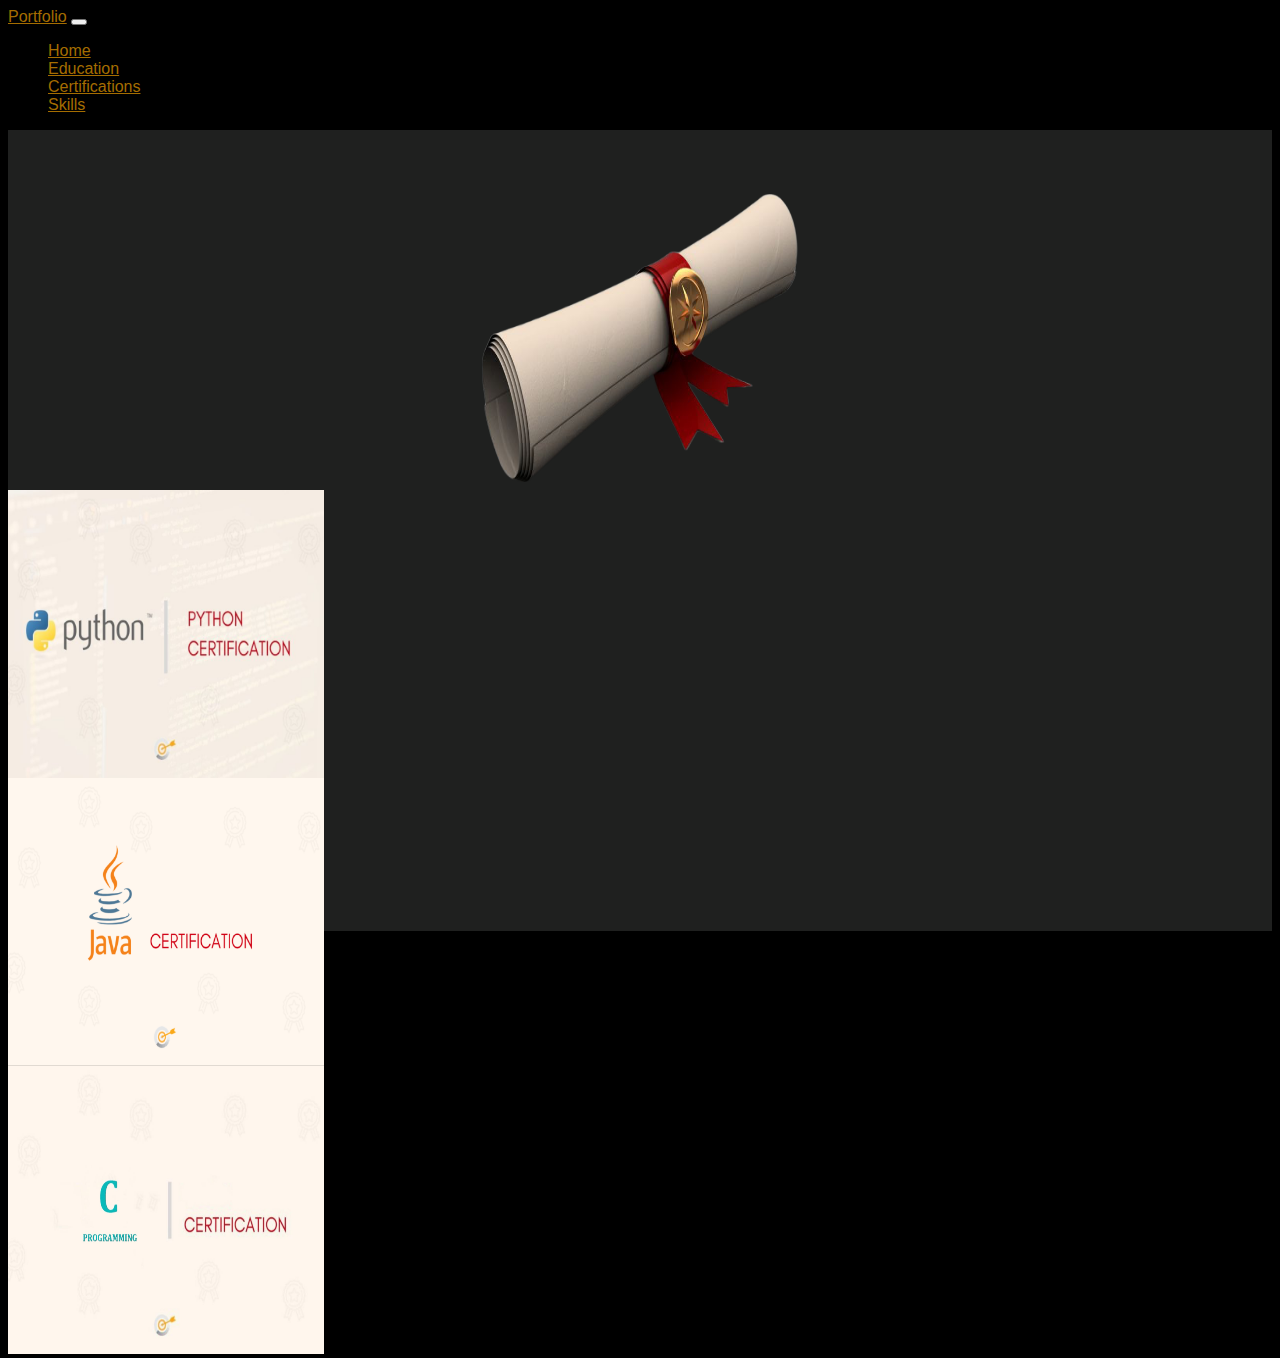
<file: Certifications.html>
<!doctype html>
<html lang="en">
  <head>
    <meta charset="utf-8">
    <meta name="viewport" content="width=device-width, initial-scale=1">
    <title>Portfolio</title>
    <!-- Bootstrap CSS -->
    <link href="https://cdn.jsdelivr.net/npm/bootstrap@5.0.2/dist/css/bootstrap.min.css" rel="stylesheet" integrity="sha384-EVSTQN3/azprG1Anm3QDgpJLIm9Nao0Yz1ztcQTwFspd3yD65VohhpuuCOmLASjC" crossorigin="anonymous">
    <link rel="stylesheet" href="./style.css">
    <link rel="stylesheet" href="https://cdnjs.cloudflare.com/ajax/libs/font-awesome/6.4.0/css/all.min.css" integrity="sha512-iecdLmaskl7CVkqkXNQ/ZH/XLlvWZOJyj7Yy7tcenmpD1ypASozpmT/E0iPtmFIB46ZmdtAc9eNBvH0H/ZpiBw==" crossorigin="anonymous" referrerpolicy="no-referrer" />
    <link rel="stylesheet" href="https://cdn.jsdelivr.net/npm/bootstrap-icons@1.10.5/font/bootstrap-icons.css">
    <!-- animi -->
    <link rel="stylesheet" href="https://cdnjs.cloudflare.com/ajax/libs/animate.css/4.1.1/animate.min.css"/>
  </head>
  <body>
    <nav class="navbar navbar-expand-lg bg-dark">
        <div class="container-fluid">
          <a class="navbar-brand" href="#">Portfolio</a>
          <button class="navbar-toggler" type="button" data-bs-toggle="collapse" data-bs-target="#navbarNav" aria-controls="navbarNav" aria-expanded="false" aria-label="Toggle navigation">
            <span class="navbar-toggler-icon"></span>
          </button>
          <div class="collapse navbar-collapse justify-content-end" id="navbarNav">
            <ul class="navbar-nav">
              <li class="nav-item">
                <a class="nav-link active" aria-current="page" href="index.html"><i class="fa fa-home"></i>Home</a>
              </li>
              <li class="nav-item">
                <a class="nav-link" href="./education.html"><i class="fa fa-book"></i>Education</a>
                <li class="nav-item">
                  <a class="nav-link" href="./Certifications.html">Certifications</a> 
              </li>
              <li class="nav-item">
                <a class="nav-link" href="./skills.html">Skills</a>
              </li>
            </ul>
          </div>
        </div>
      </nav>
      <div class="cm container-fluid "style=" display: flex; justify-content:; align-items: ; background-size:100% 100%; background-color: #1f201f !important;" >
        <div class="col" style="height: 100%; width: 100%;">
        <div class="row" style="height: 40vh;width: 100%; display: flex; justify-content:center ; ">
          <img src="assets/Picsart_23-07-20_22-56-59-722.png" alt="" style=" padding-top: 4rem; height: 80%; width:25%"></div>
          <!-- <div class=""> -->
        <div class="row  justify-content-center align-items-center "style=" height:40vh; ">
          <div class="flip-card "style="width:25%; height:80%">
          <div class="flip-card-inner" >
            <div class="flip-card-front">
              <img src="assets/python-cert-810x540.jpg" style="width:100%;height:100%;" alt="">
            
            </div>
            <div class="flip-card-back" style="background-color:#5c5c5c;">

              <h1 style="font-size: medium;">Click on view for my Certificate</h1>
              <a href="https://drive.google.com/file/d/1kDogr1MDTLlnBRBVR-nhv_jJx4xY8tQs/view?usp=drivesdk" target="__blank">View</a>
            </div>
          </div>
        </div>

        <div class="flip-card" style="width:25%; height:80%">
          <div class="flip-card-inner">
            <div class="flip-card-front">
              <img src="assets/java-certification-1024x683 (2).png" alt="" style="width:100%;height:100%;">
            </div>
            <div class="flip-card-back" style="background-color:#5c5c5c;">
              <div class="mb-3">
                <label class="col-sm-4 col-form-label">NPTEL</label>
               
              </div>
              <div class="mb-3">
                <label class="col col-form-label">Programming in java</label>
                <h1 style="font-size: medium;">Click on view for my Certificate</h1>
              <a href="https://drive.google.com/file/d/1xqbrAGqs2V2HgSpAbfNenRKFkSjzl8hZ/view?usp=drivesdk" target="__blank">View</a>
            


               </div>
            </div>
          </div>
        </div>

        <div class="flip-card" style="width:25%; height:80%">
          <div class="flip-card-inner" >
            <div class="flip-card-front">
              <img src="assets/WhatsApp Image 2023-07-05 at 5.42.29 PM.jpeg" alt="Avatar" style="width:100%;height:100%;">
            </div>
            <div class="flip-card-back" style="background-color:#5c5c5c;">
              <h1 style="color:white">C certificate</h1>
              
            

            </div>
          </div>
        </div>
      </div>
    </div>
    </div>
  </body>
  </html>
</file>
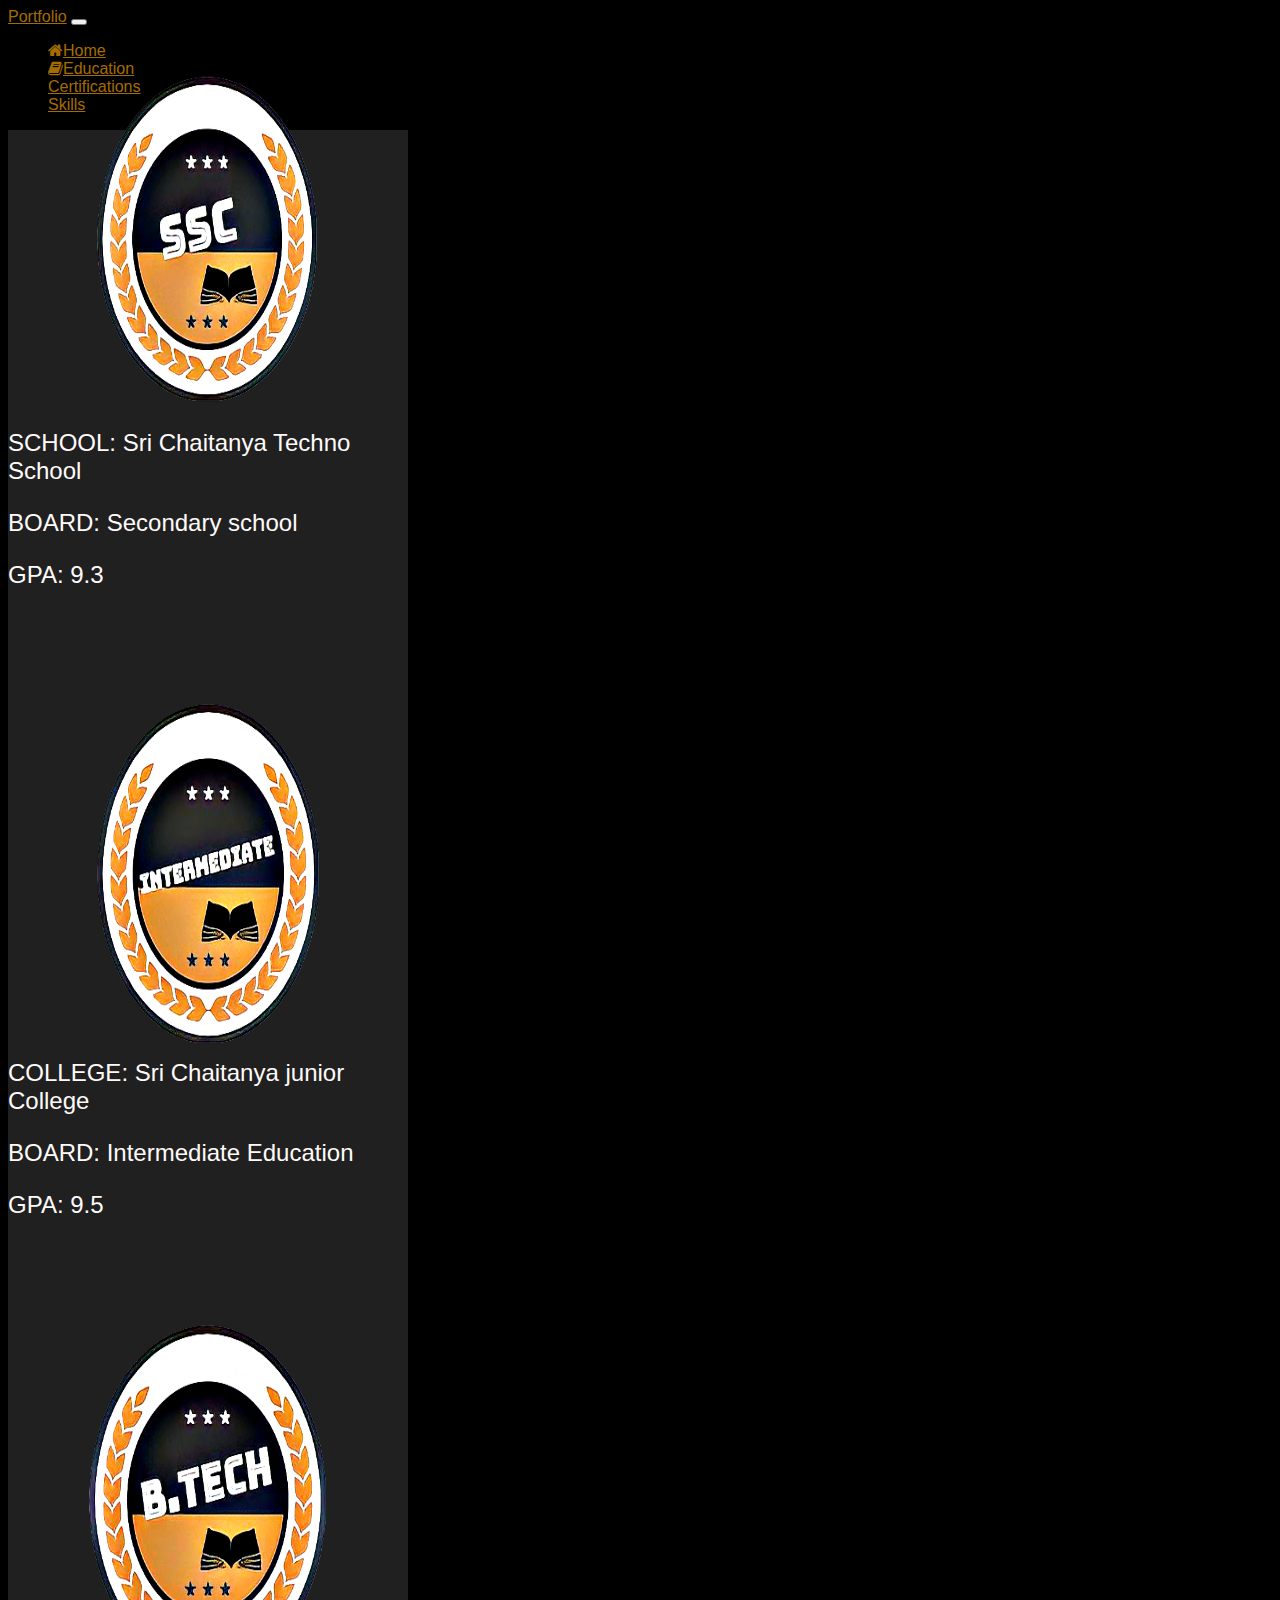
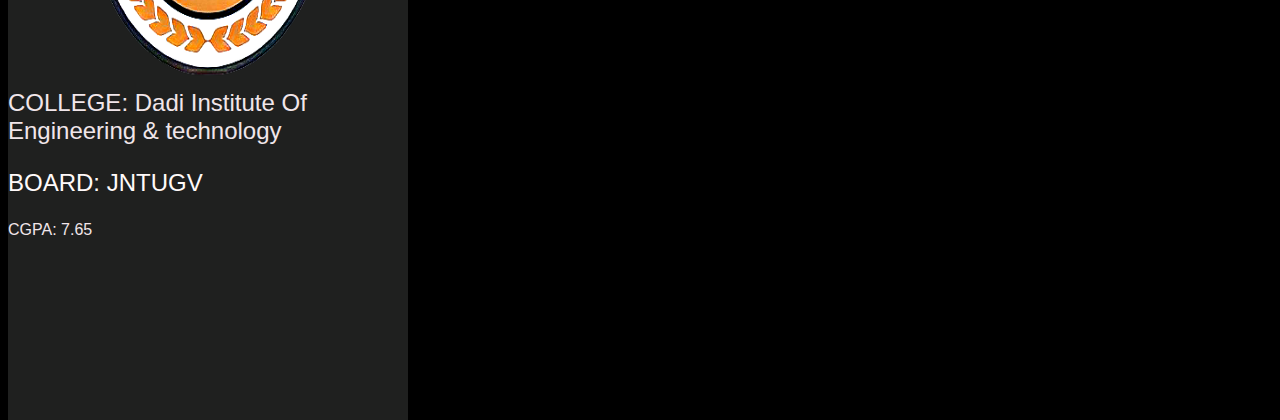
<file: education.html>
<!doctype html>
<html lang="en">
  <head>
    <meta charset="utf-8">
    <meta name="viewport" content="width=device-width, initial-scale=1">
    <title>Portfolio</title>
    <link rel="stylesheet" href="./style.css">
    <link rel="stylesheet" href="https://cdnjs.cloudflare.com/ajax/libs/font-awesome/4.7.0/css/font-awesome.min.css">

    <link href="https://cdn.jsdelivr.net/npm/bootstrap@5.3.0/dist/css/bootstrap.min.css" rel="stylesheet" integrity="sha384-9ndCyUaIbzAi2FUVXJi0CjmCapSmO7SnpJef0486qhLnuZ2cdeRhO02iuK6FUUVM" crossorigin="anonymous">
  </head>
  <body>
    <nav class="navbar navbar-expand-lg bg-dark">
        <div class="container-fluid">
          <a class="navbar-brand" href="#">Portfolio</a>
          <button class="navbar-toggler" type="button" data-bs-toggle="collapse" data-bs-target="#navbarNav" aria-controls="navbarNav" aria-expanded="false" aria-label="Toggle navigation">
            <span class="navbar-toggler-icon"></span>
          </button>
          <div class="collapse navbar-collapse justify-content-end" id="navbarNav">
            <ul class="navbar-nav">
              <li class="nav-item">
                <a class="nav-link active" aria-current="page" href="index.html"><i class="fa fa-home"></i>Home</a>
              </li>
              <li class="nav-item">
                <a class="nav-link" href="education.html"><i class="fa fa-book"></i>Education</a>
                <li class="nav-item">
                  <a class="nav-link" href="Certifications.html">Certifications</a> 
              </li>
              <li class="nav-item">
                <a class="nav-link" href="skills.html">Skills</a>
              </li>
            </ul>
          </div>
        </div>
      </nav>
      <div class="row justify-content-around align-items-center" style=" height: 89vh; ">
       <div class=" card  shadow-lg d-flex flex-column " style="height: 70vh;width: 25rem; background-color: #1f201f;">
        <div class="col-4 my-3"style="height:15vh;width: 100%; display: flex; justify-content:center; align-items:center; background-color: #1f201f !important"><img src="assets/Picsart_23-07-23_00-08-18-089.png" alt=""style="height:40vh; width:60%;padding-top:20%"></div>
        <div style="justify-content: left; color: #f1e6ea !important;">
        <p style="font-size: 150%; padding-top: 35%; color: snow !important">SCHOOL:  Sri Chaitanya Techno School</p>
        <p style="font-size: 150%; color: snow !important">BOARD:   Secondary school</p> 
        <p style=" font-size: 150%;color: snow !important">GPA:     9.3 </p></div></div>
      
          <div class=" card shadow-lg d-flex flex-column " style="height: 70vh;width: 25rem;background-color: #1f201f !important ">
            <div class="col-4 my-3"style="height:15vh;width: 100%; display: flex; justify-content:center; align-items:center;"><img src="assets/Picsart_23-07-23_00-09-54-638.png" alt=""style=" height:40vh; width:60%; padding-top:20%"></div>
            <div style="justify-content: left; color: #f1e6ea !important;">
            <p style=" font-size: 150%; padding-top: 35%; color: snow !important">COLLEGE:  Sri Chaitanya junior College</p>
            <p style=" font-size: 150%;  color: snow !important">BOARD:   Intermediate Education</p>
            <p style="  font-size: 150%; color: snow !important">GPA:     9.5 </p></div></div>
          
          <div class="card shadow-lg d-flex flex-column " style="height: 70vh;width: 25rem; background-color: #1f201f !important">
            <div class="col-4 my-3"style="height:15vh;width: 100%; display: flex; justify-content:center; align-items:center"><img src="assets/Picsart_23-07-23_00-10-45-164.png" alt=""style="height:40vh; width:60%; padding-top:20%"></div>
        <div style="justify-content: left; color: #f1e6ea !important;">
        <p style=" font-size: 150%; padding-top: 35%;  color: #f1e6ea !important">COLLEGE: Dadi Institute Of Engineering & technology</p>
        <p style=" font-size: 150%; color: snow !important">BOARD:   JNTUGV</p>
        <p style=" font-size:150% snow !important">CGPA:    7.65</p></div>
          </div>
          </div>
</file>
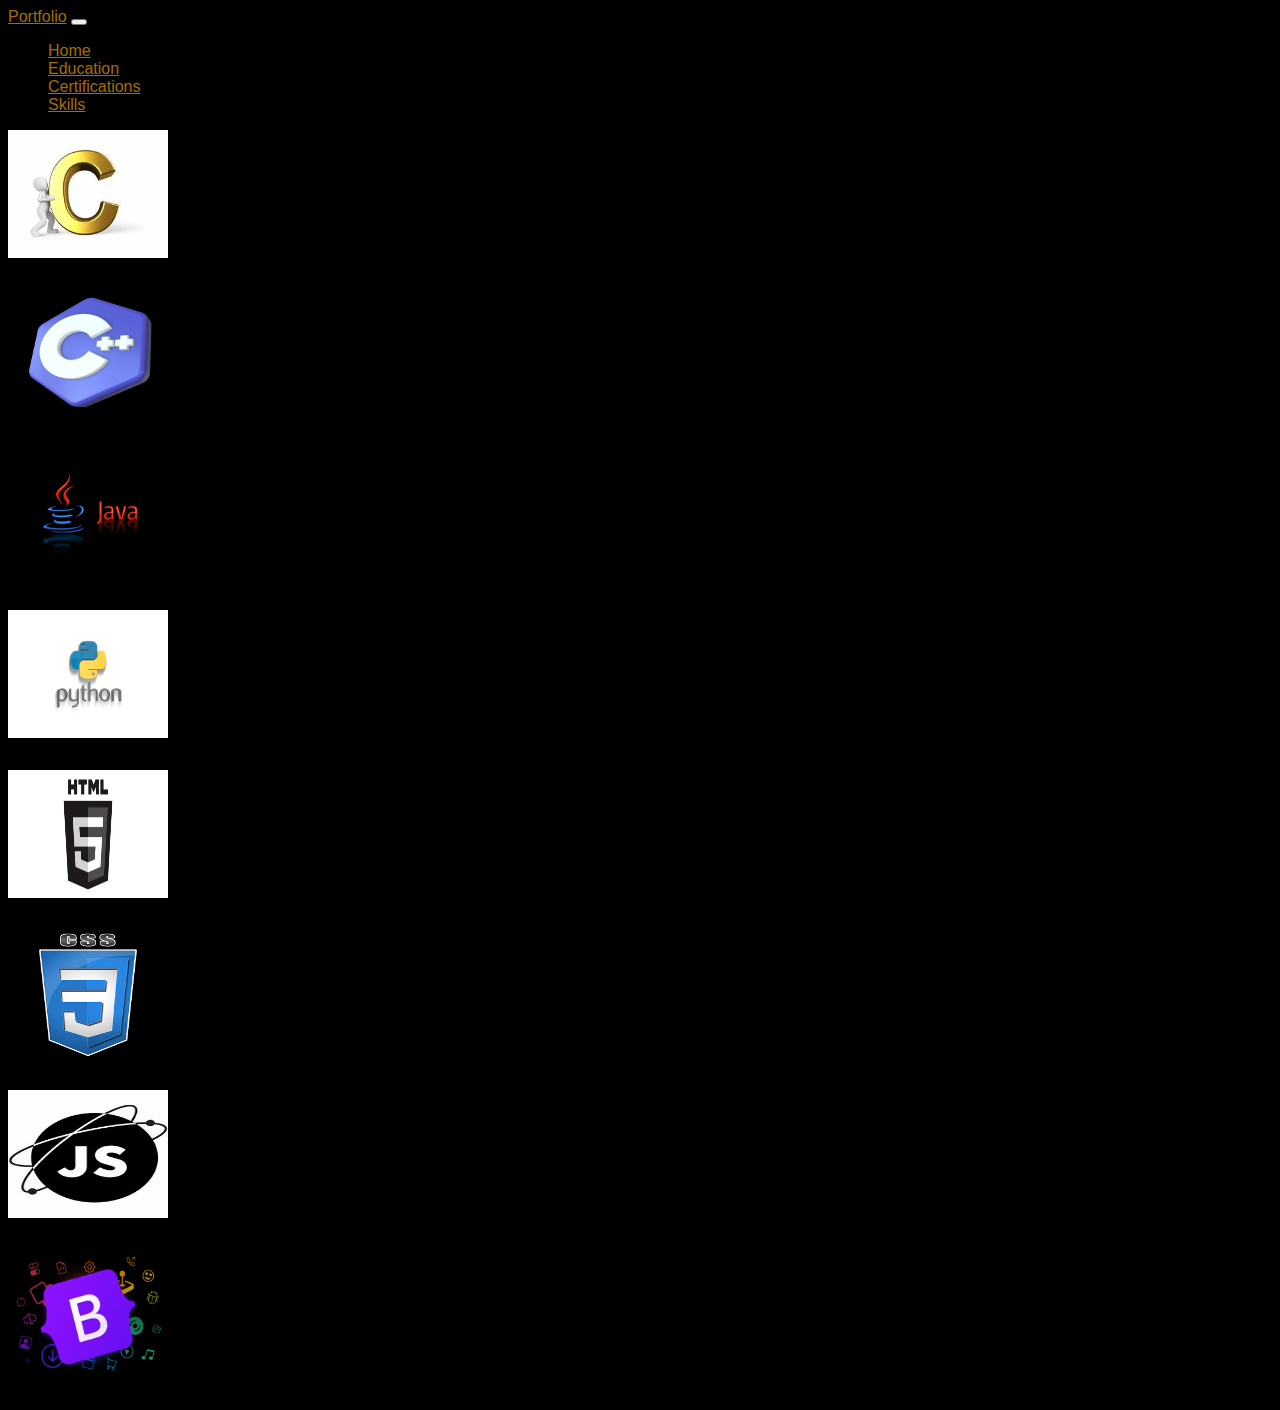
<file: skills.html>
<!doctype html>
<html lang="en">
  <head>
    <meta charset="utf-8">
    <meta name="viewport" content="width=device-width, initial-scale=1">
    <title>Portfolio</title>
    <!-- Bootstrap CSS -->
    <link href="https://cdn.jsdelivr.net/npm/bootstrap@5.0.2/dist/css/bootstrap.min.css" rel="stylesheet" integrity="sha384-EVSTQN3/azprG1Anm3QDgpJLIm9Nao0Yz1ztcQTwFspd3yD65VohhpuuCOmLASjC" crossorigin="anonymous">
    <link rel="stylesheet" href="./style.css">
    <link rel="stylesheet" href="https://cdnjs.cloudflare.com/ajax/libs/font-awesome/6.4.0/css/all.min.css" integrity="sha512-iecdLmaskl7CVkqkXNQ/ZH/XLlvWZOJyj7Yy7tcenmpD1ypASozpmT/E0iPtmFIB46ZmdtAc9eNBvH0H/ZpiBw==" crossorigin="anonymous" referrerpolicy="no-referrer" />
    <link rel="stylesheet" href="https://cdn.jsdelivr.net/npm/bootstrap-icons@1.10.5/font/bootstrap-icons.css">
    <!-- animi -->
    <link rel="stylesheet" href="https://cdnjs.cloudflare.com/ajax/libs/animate.css/4.1.1/animate.min.css"/>
  </head>
  <body>
    <nav class="navbar navbar-expand-lg bg-dark">
        <div class="container-fluid">
          <a class="navbar-brand" href="#">Portfolio</a>
          <button class="navbar-toggler" type="button" data-bs-toggle="collapse" data-bs-target="#navbarNav" aria-controls="navbarNav" aria-expanded="false" aria-label="Toggle navigation">
            <span class="navbar-toggler-icon"></span>
          </button>
          <div class="collapse navbar-collapse justify-content-end" id="navbarNav">
            <ul class="navbar-nav">
              <li class="nav-item">
                <a class="nav-link active" aria-current="page" href="index.html"><i class="fa fa-home"></i>Home</a>
              </li>
              <li class="nav-item">
                <a class="nav-link" href="education.html"><i class="fa fa-book"></i>Education</a>
                <li class="nav-item">
                  <a class="nav-link" href="Certifications.html">Certifications</a> 
              </li>
              <li class="nav-item">
                <a class="nav-link" href="skills.html">Skills</a>
              </li>
            </ul>
          </div>
          </div>
          </nav>
          <div class="container d-flex flex-column justify-content-around hidden "id="scards" style="height:90vh">
            <!-- <div class="card width:30rem"> -->
              <div class="row justify-content-around ">
                <div class="card  width:18rem shadow bg-body rounded animate_animated animate_backInDown " style=" height:10rem;width:10rem;">
                  <div ><img src="assets/qjoiwhe7.png" alt="" style="width:100%;height: 8rem; "></div>
                  <div class="progress m-2">
                  <div class="progress-bar progress-bar-striped progress-bar-animated " role="progressbar" aria-valuenow="20" aria-valuemin="0" aria-valuemax="100" style="width: 70%"></div>
                </div>
              
              </div>
                <div class="card width:18rem shadow bg-body rounded animate_animated animate_backInDown" style=" height: 10rem; width: 10rem;" >
                  <div><img src="assets/3d-c-programming-language-logo-free-png.webp" alt=""style="width:100%;height:8rem; "></div>
                  <div class="progress m-2">
                    <div class="progress-bar progress-bar-striped progress-bar-animated " role="progressbar" aria-valuenow="20" aria-valuemin="0" aria-valuemax="100" style="width: 50%"></div>
                  </div></div>
                <div class="card  width:18rem shadow bg-body rounded animate_animated animate_backInDown" style=" height: 10rem;width: 10rem;" >
                  <div><img src="assets/java-png-png-300x225-java-logo-no-background-300.png" alt=""style="width:100%;height: 8rem;"></div>
                  <div class="progress m-2">
                    <div class="progress-bar progress-bar-striped progress-bar-animated " role="progressbar" aria-valuenow="20" aria-valuemin="0" aria-valuemax="100" style="width: 60%"></div>
                  </div></div>
              </div>
            <!-- </div> -->
            <div class="row justify-content-around ">
              <div class="card width:18rem shadow bg-body rounded animate_animated animate_backInDown" style="height: 10rem;width:10rem;" >
                <div><img src="assets/phyton.jpg" alt=""style="width:100%;height:8rem;"></div>
              <div class="progress m-2">
                <div class="progress-bar progress-bar-striped progress-bar-animated " role="progressbar" aria-valuenow="20" aria-valuemin="0" aria-valuemax="100" style="width: 70%"></div>
              </div></div>
              <div class="card width:18rem shadow bg-body rounded animate_animated animate_backInDown" style="height: 10rem;width: 10rem;" >
                <div><img src="assets/html5-logo-white-2.png" alt=""style="width:100%;height:8rem;"></div>
                <div class="progress m-2">
                  <div class="progress-bar progress-bar-striped progress-bar-animated " role="progressbar" aria-valuenow="20" aria-valuemin="0" aria-valuemax="100" style="width: 80%"></div>
                </div></div>
              <div class="card width:18rem shadow bg-body rounded animate_animated animate_backInDown" style="height: 10rem;width: 10rem;" >
                <div><img src="assets/css3_badge_by_seanarmy-_fmt.png" alt=""style="width:100%;height: 8rem;"></div>
                <div class="progress m-2">
                  <div class="progress-bar progress-bar-striped progress-bar-animated " role="progressbar" aria-valuenow="20" aria-valuemin="0" aria-valuemax="100" style="width: 80%"></div>
                </div></div>
            </div>
            <div class="row justify-content-center">
              
              <div class="card mx-4 width:18rem shadow bg-body rounded animate_animated animate_backInDown" style="height: 10rem;width: 10rem;">
                <div><img src="assets/OIP (1).jfif" alt=""style="width:100%;height: 8rem;"></div>
                <div class="progress m-2">
                  <div class="progress-bar progress-bar-striped progress-bar-animated " role="progressbar" aria-valuenow="20" aria-valuemin="0" aria-valuemax="100" style="width: 30%"></div>
                </div></div>
              <div class="card mx-4 width:18rem shadow bg-body rounded animate_animated animate_backInDown" style="height: 10rem;width: 10rem;" >
              <div><img src="assets/icons-hero.png" alt=""style="width:100%;height: 8rem;"></div> 
              <div class="progress m-2">
                <div class="progress-bar progress-bar-striped progress-bar-animated " role="progressbar" aria-valuenow="20" aria-valuemin="0" aria-valuemax="100" style="width: 20%"></div>
              </div></div>
            </div>
            
          </div>
</file>
<file: style.css>
/* @import url('https://fonts.googleapis.com/css2?family=Dosis:wght@400;500;600;700;800&display=swap'); */

body{
    font-family: 'Dosis', sans-serif !important;
    background-color: black !important ;
    height: 100vh;
   
}
h1{
    font-weight: 800 !important;
    color: #a56d00 !important;
    padding:20px;
    padding-top: 60px;
    text-align: left;
}
p1{
    font-weight: 500px !important;
    font-size: 160%;
    color: #f1e6ea !important;
    padding:30px;
    text-align: left;
    
}
.cm{
    height: 89vh;
}
#pic{
    width: 250px;
    height: 250px;
}
.icons i{
    font-size: 2rem;
    background-color: snow;
    padding: 0.3em;
    border-radius: 50%;
    margin: 0.8rem;
    color:#20232e ;
    height: 50px;
    width: 50px;

}
.icons i:hover{
    background-color: rgb(208, 95, 14);
    transition: ease-in-out 0.6s;
}


.nav-link{
    color: #a56d00 !important;
}
.navbar-brand{
    color:#a56d00 !important ;
}
flip-card {
    background-color: transparent;
    width: 300px;
    height: 200px;
    
    perspective: 1000px; /* Remove this if you don't want the 3D effect */
  }
  
  /* This container is needed to position the front and back side */
  .flip-card-inner {
    position: relative;
    width: 100%;
    height: 100%;
    text-align: center;
    transition: transform 0.8s;
    transform-style: preserve-3d;
  }
  
  /* Do an horizontal flip when you move the mouse over the flip box container */
  .flip-card:hover .flip-card-inner {
    transform: rotateY(180deg);
  }
  
  /* Position the front and back side */
  .flip-card-front, .flip-card-back {
    position: absolute;
    width: 100%;
    height: 100%;
    -webkit-backface-visibility: hidden; /* Safari */
    backface-visibility: hidden;
  }
  
  /* Style the front side (fallback if image is missing) */
  .flip-card-front {
    background-color: #bbb;
    color: black;
  }
  
  /* Style the back side */
  .flip-card-back {
    background-color: dodgerblue;
    color: white;
    transform: rotateY(180deg);
  }
</file>
